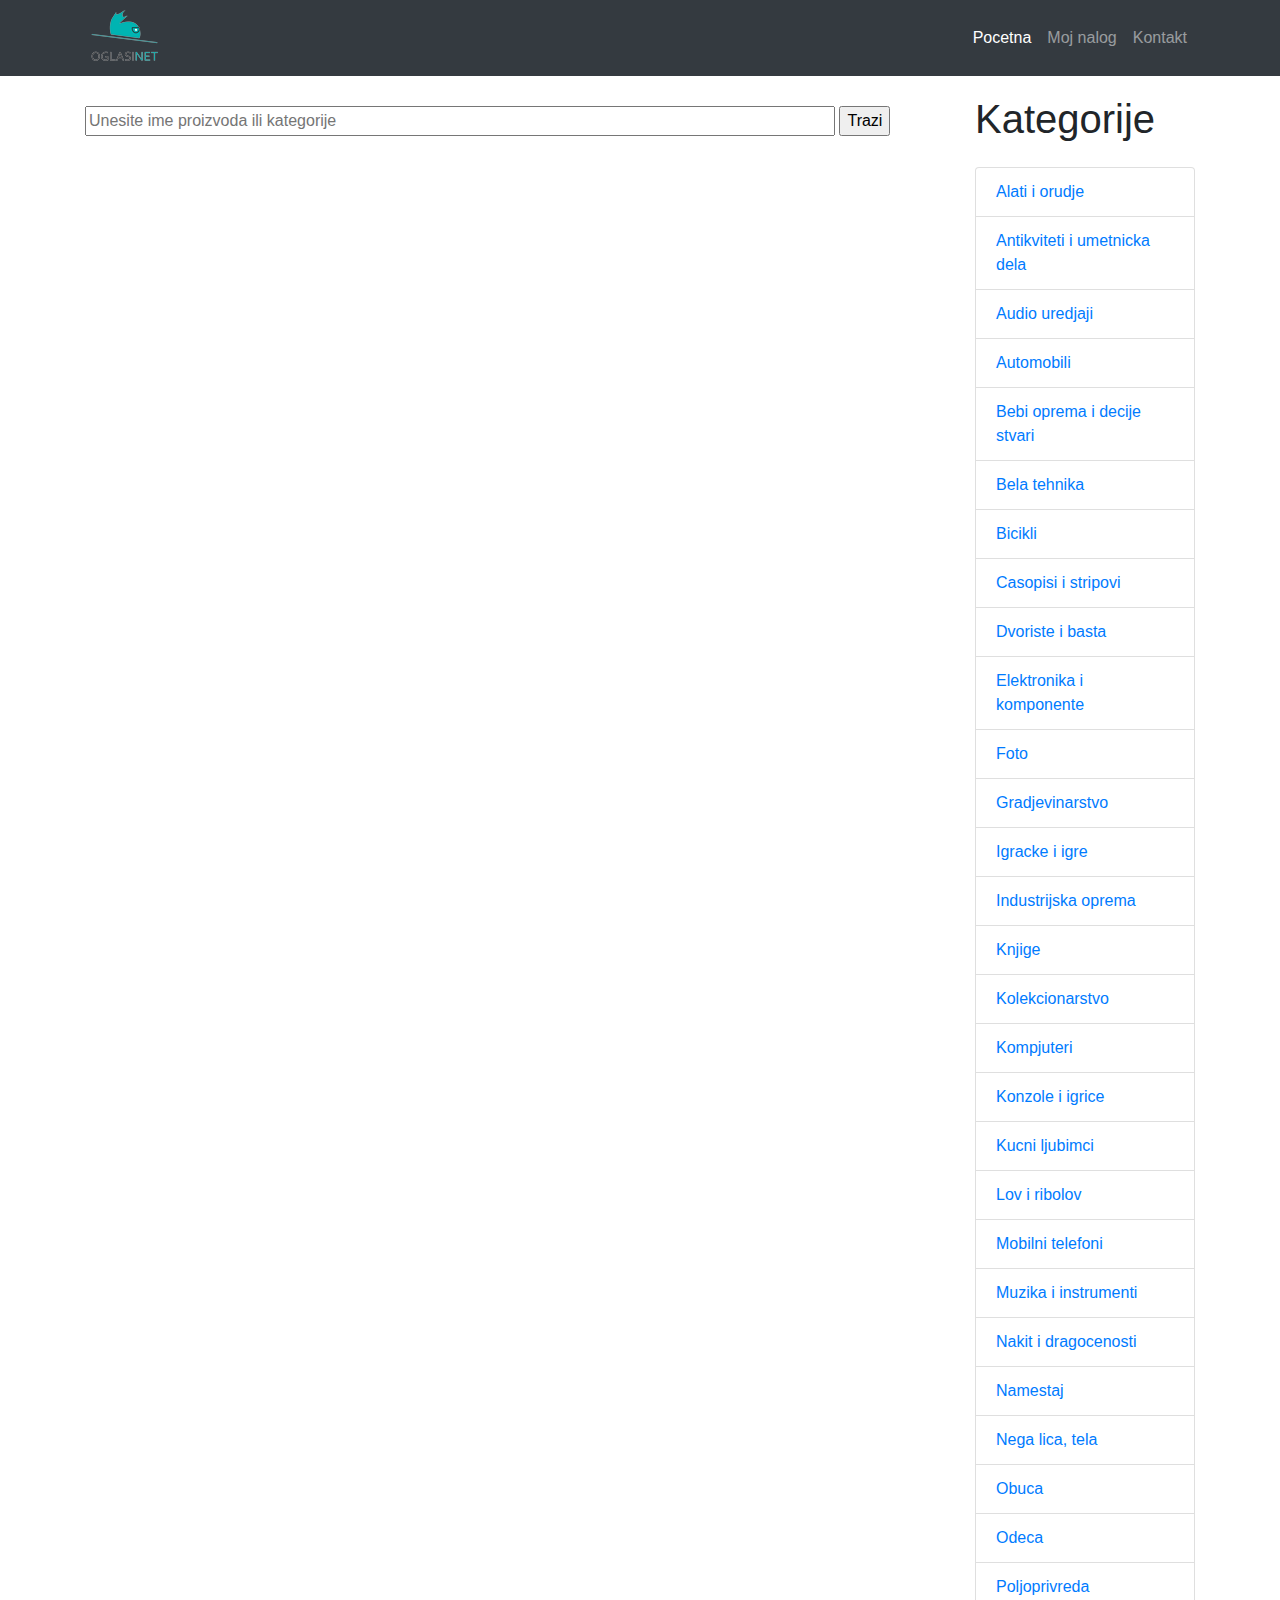
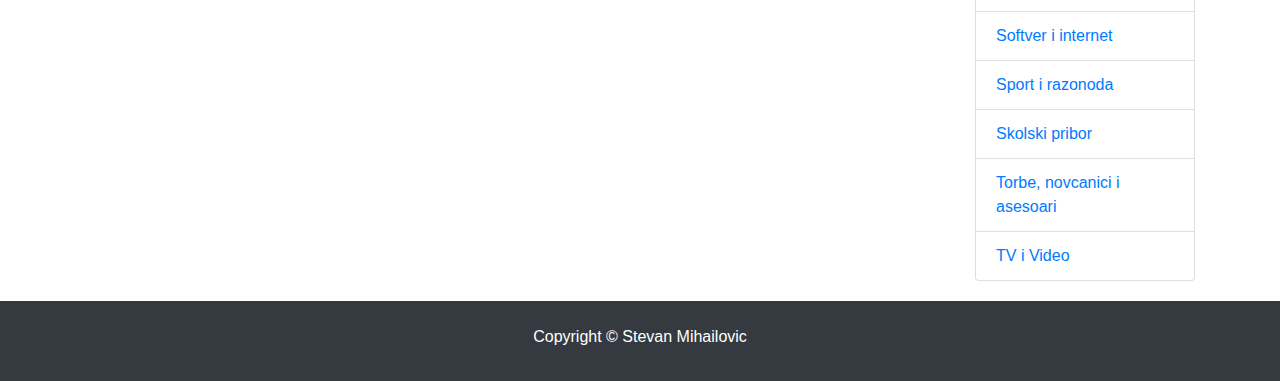
<file: Dule/startbootstrap-shop-homepage-gh-pages/index.html>
<!DOCTYPE html>
<html lang="en">

  <head>
    <script async src="//pagead2.googlesyndication.com/pagead/js/adsbygoogle.js"></script>
<script>
  (adsbygoogle = window.adsbygoogle || []).push({
    google_ad_client: "ca-pub-7970041153291501",
    enable_page_level_ads: true
  });
</script>
    <meta charset="utf-8">
    <meta name="viewport" content="width=device-width, initial-scale=1, shrink-to-fit=no">
    <meta name="description" content="">
    <meta name="author" content="">

    <title>OglasiNet</title>
      
    <!-- Bootstrap core CSS -->
    <link href="vendor/bootstrap/css/bootstrap.min.css" rel="stylesheet">

    <!-- Custom styles for this template -->
    <link href="css/shop-homepage.css" rel="stylesheet">

  </head>

  <body>
      
    <!-- Navigation -->
    <nav class="navbar navbar-expand-lg navbar-dark bg-dark fixed-top">
      <div class="container">
          
        
          <a href="index">
              <img src="ON4.png">
          </a>
        <button class="navbar-toggler" type="button" data-toggle="collapse" data-target="#navbarResponsive" aria-controls="navbarResponsive" aria-expanded="false" aria-label="Toggle navigation">
          <span class="navbar-toggler-icon"></span>
        </button>
        <div class="collapse navbar-collapse" id="navbarResponsive">
          <ul class="navbar-nav ml-auto">
            <li class="nav-item active">
              <a class="nav-link" href="index">Pocetna
                <span class="sr-only">(current)</span>
              </a>
            </li>
            <li class="nav-item">
              <a class="nav-link" href="moj%20nalog">Moj nalog</a>
            </li>
            <li class="nav-item">
              <a class="nav-link" href="kontakt">Kontakt</a>
            </li>
          </ul>
        </div>
      </div>
    </nav>

    <!-- Page Content -->
    <div id ="contet" class="container">

      <div class="row">


        <div class="col-lg-9">
            <form class="searchbox">
                <input id="textbox" type="text" placeholder="Unesite ime proizvoda ili kategorije">
                <input type="button" value="Trazi">
            
            </form>
            
           
        
        </div>

        <div id="kat" class="col-lg-3">

          <h1 class="my-4">Kategorije</h1>
          <div class="list-group">
            <a href="#" class="list-group-item">Alati i orudje</a>
            <a href="#" class="list-group-item">Antikviteti i umetnicka dela</a>
            <a href="#" class="list-group-item">Audio uredjaji</a>
              <a href="#" class="list-group-item">Automobili</a>
              <a href="#" class="list-group-item">Bebi oprema i decije stvari</a>
              <a href="#" class="list-group-item">Bela tehnika</a>
              <a href="#" class="list-group-item">Bicikli</a>
              <a href="#" class="list-group-item">Casopisi i stripovi</a>
              <a href="#" class="list-group-item">Dvoriste i basta</a>
               <a href="#" class="list-group-item">Elektronika i komponente</a>
               <a href="#" class="list-group-item">Foto</a>
               <a href="#" class="list-group-item">Gradjevinarstvo</a>
               <a href="#" class="list-group-item">Igracke i igre</a>
               <a href="#" class="list-group-item">Industrijska oprema</a>
               <a href="#" class="list-group-item">Knjige</a>
               <a href="#" class="list-group-item">Kolekcionarstvo</a>
               <a href="#" class="list-group-item">Kompjuteri</a>
              <a href="#" class="list-group-item">Konzole i igrice</a>
              <a href="#" class="list-group-item">Kucni ljubimci</a>
              <a href="#" class="list-group-item">Lov i ribolov</a>
              <a href="#" class="list-group-item">Mobilni telefoni</a>
              <a href="#" class="list-group-item">Muzika i instrumenti</a>
              <a href="#" class="list-group-item">Nakit i dragocenosti</a>
              <a href="#" class="list-group-item">Namestaj</a>
              <a href="#" class="list-group-item">Nega lica, tela</a>
              <a href="#" class="list-group-item">Obuca</a>
              <a href="#" class="list-group-item">Odeca</a>
              <a href="#" class="list-group-item">Poljoprivreda</a>
              <a href="#" class="list-group-item">Softver i internet</a>
              <a href="#" class="list-group-item">Sport i razonoda</a>
              <a href="#" class="list-group-item">Skolski pribor</a>
              <a href="#" class="list-group-item">Torbe, novcanici i asesoari</a>
              <a href="#" class="list-group-item">TV i Video</a>
              
          </div>

        </div>
       

        
       

      </div>
      

    </div>
  

    <!-- Footer -->
    <footer class="bg-dark">
      <div class="container">
        <p class="m-4 text-center text-white">Copyright &copy; Stevan Mihailovic</p>
      </div>
      <!-- /.container -->
    </footer>

    <!-- Bootstrap core JavaScript -->
    <script src="vendor/jquery/jquery.min.js"></script>
    <script src="vendor/bootstrap/js/bootstrap.bundle.min.js"></script>

  </body>

</html>
</file>
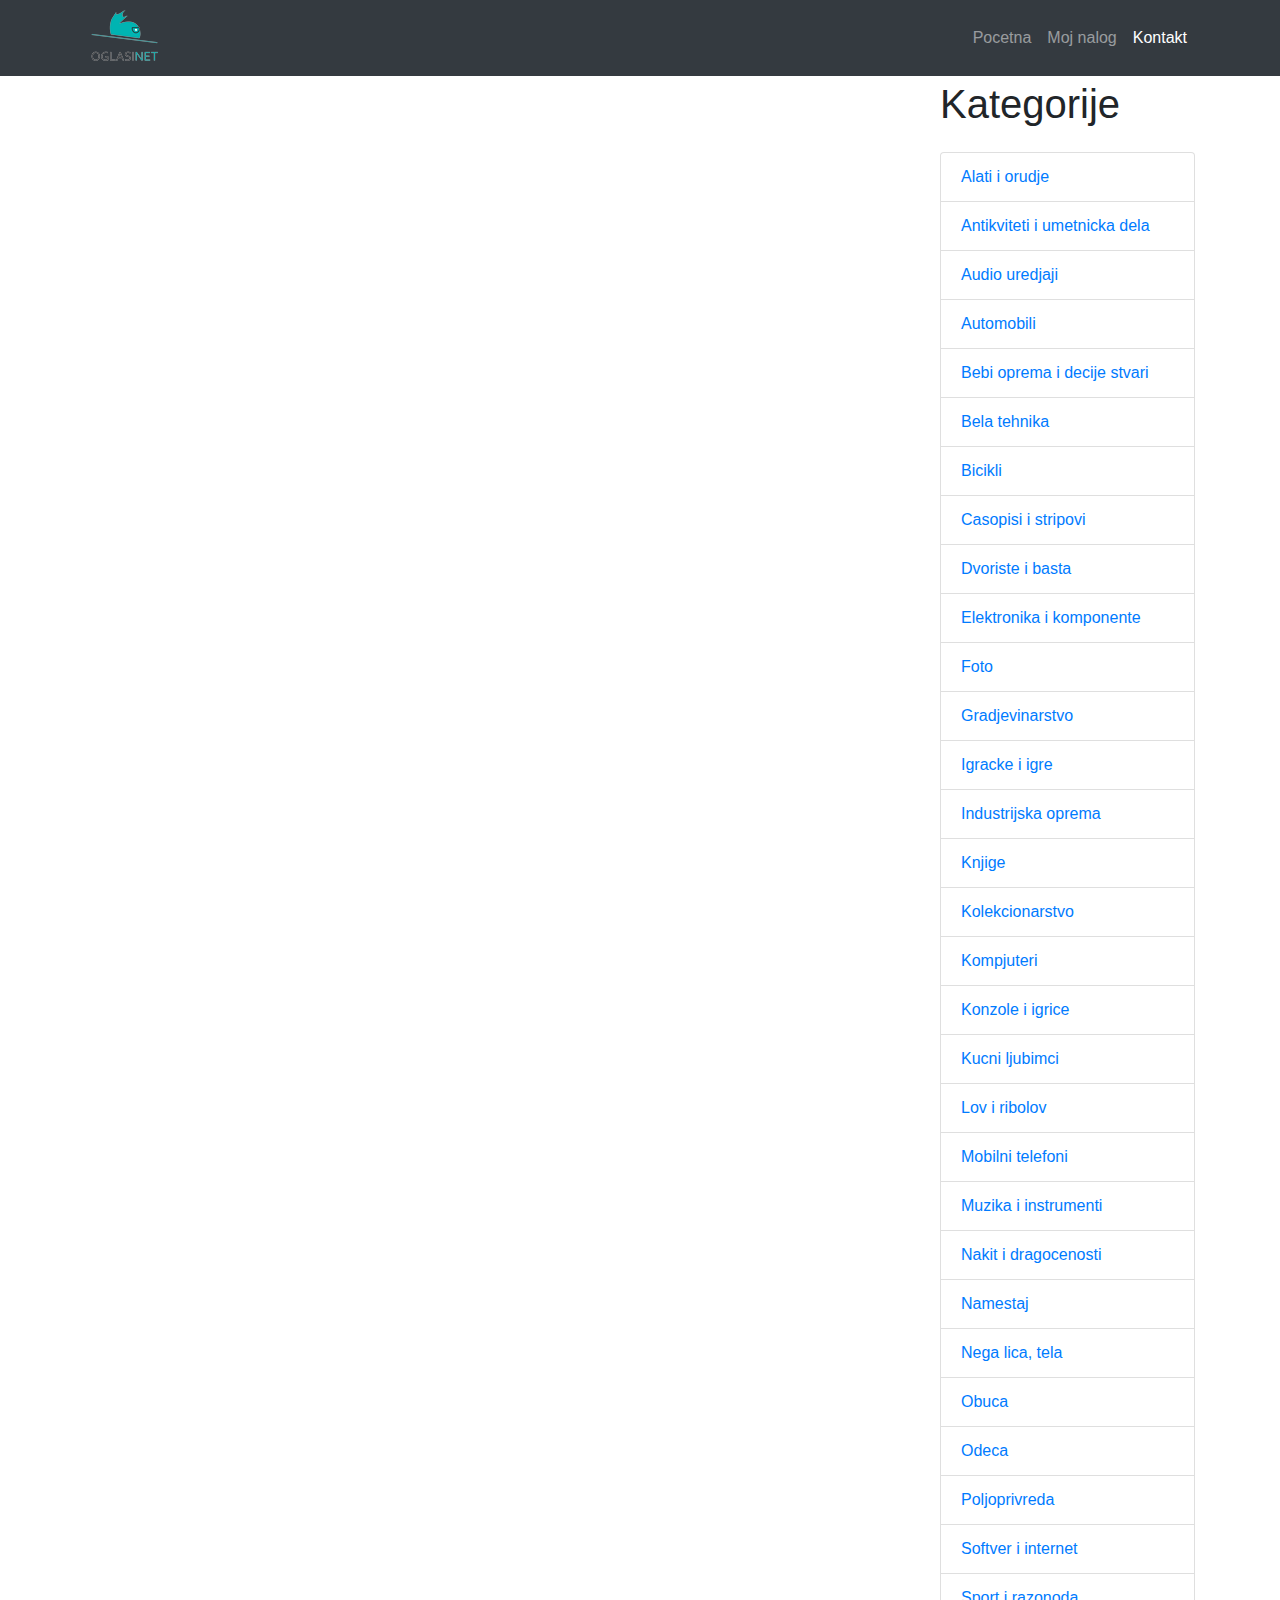
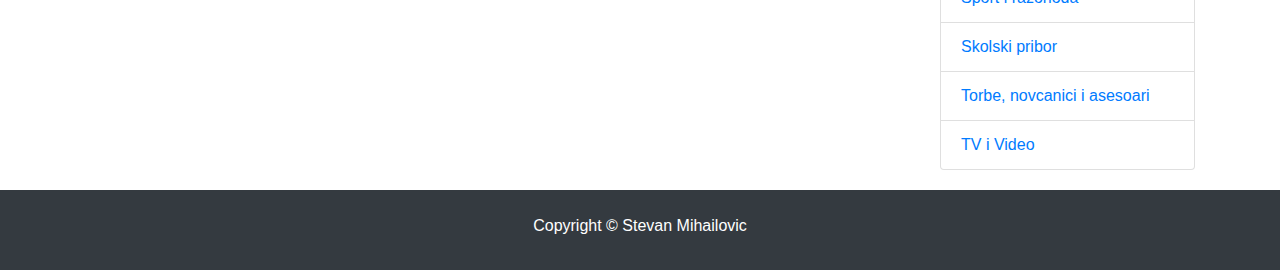
<file: Dule/startbootstrap-shop-homepage-gh-pages/kontakt.html>
<!DOCTYPE html>
<html lang="en">

  <head>
        <script async src="//pagead2.googlesyndication.com/pagead/js/adsbygoogle.js"></script>
      <script>
  (adsbygoogle = window.adsbygoogle || []).push({
    google_ad_client: "ca-pub-7970041153291501",
    enable_page_level_ads: true
  });
      </script>
    <meta charset="utf-8">
    <meta name="viewport" content="width=device-width, initial-scale=1, shrink-to-fit=no">
    <meta name="description" content="">
    <meta name="author" content="">

    <title>OglasiNet</title>
      
    <!-- Bootstrap core CSS -->
    <link href="vendor/bootstrap/css/bootstrap.min.css" rel="stylesheet">

    <!-- Custom styles for this template -->
    <link href="css/shop-homepage.css" rel="stylesheet">

  </head>

  <body>
      
    <!-- Navigation -->
    <nav class="navbar navbar-expand-lg navbar-dark bg-dark fixed-top">
      <div class="container">
          
         <a href="index">
              <img src="ON4.png">
          </a>
        <button class="navbar-toggler" type="button" data-toggle="collapse" data-target="#navbarResponsive" aria-controls="navbarResponsive" aria-expanded="false" aria-label="Toggle navigation">
          <span class="navbar-toggler-icon"></span>
        </button>
        <div class="collapse navbar-collapse" id="navbarResponsive">
          <ul class="navbar-nav ml-auto">
            <li class="nav-item">
              <a class="nav-link" href="index">Pocetna
                
              </a>
            </li>
            <li class="nav-item">
              <a class="nav-link" href="moj%20nalog">Moj nalog</a>
            </li>
            <li class="nav-item">
              <a class="nav-link active" href="kontakt">Kontakt
                <span class="sr-only">(current)</span> </a>
            </li>
          </ul>
        </div>
      </div>
    </nav>

    <!-- Page Content -->
    <div class="container">

      <div class="row">


        <div class="col-lg-9">

        </div>

        <div class="col-lg-3">

          <h1 class="my-4">Kategorije</h1>
          <div class="list-group">
            <a href="#" class="list-group-item">Alati i orudje</a>
            <a href="#" class="list-group-item">Antikviteti i umetnicka dela</a>
            <a href="#" class="list-group-item">Audio uredjaji</a>
              <a href="#" class="list-group-item">Automobili</a>
              <a href="#" class="list-group-item">Bebi oprema i decije stvari</a>
              <a href="#" class="list-group-item">Bela tehnika</a>
              <a href="#" class="list-group-item">Bicikli</a>
              <a href="#" class="list-group-item">Casopisi i stripovi</a>
              <a href="#" class="list-group-item">Dvoriste i basta</a>
               <a href="#" class="list-group-item">Elektronika i komponente</a>
               <a href="#" class="list-group-item">Foto</a>
               <a href="#" class="list-group-item">Gradjevinarstvo</a>
               <a href="#" class="list-group-item">Igracke i igre</a>
               <a href="#" class="list-group-item">Industrijska oprema</a>
               <a href="#" class="list-group-item">Knjige</a>
               <a href="#" class="list-group-item">Kolekcionarstvo</a>
               <a href="#" class="list-group-item">Kompjuteri</a>
              <a href="#" class="list-group-item">Konzole i igrice</a>
              <a href="#" class="list-group-item">Kucni ljubimci</a>
              <a href="#" class="list-group-item">Lov i ribolov</a>
              <a href="#" class="list-group-item">Mobilni telefoni</a>
              <a href="#" class="list-group-item">Muzika i instrumenti</a>
              <a href="#" class="list-group-item">Nakit i dragocenosti</a>
              <a href="#" class="list-group-item">Namestaj</a>
              <a href="#" class="list-group-item">Nega lica, tela</a>
              <a href="#" class="list-group-item">Obuca</a>
              <a href="#" class="list-group-item">Odeca</a>
              <a href="#" class="list-group-item">Poljoprivreda</a>
              <a href="#" class="list-group-item">Softver i internet</a>
              <a href="#" class="list-group-item">Sport i razonoda</a>
              <a href="#" class="list-group-item">Skolski pribor</a>
              <a href="#" class="list-group-item">Torbe, novcanici i asesoari</a>
              <a href="#" class="list-group-item">TV i Video</a>
              
          </div>

        </div>
       

        
       

      </div>
      

    </div>
  

    <!-- Footer -->
    <footer class="bg-dark">
      <div class="container">
        <p class="m-4 text-center text-white">Copyright &copy; Stevan Mihailovic</p>
      </div>
      <!-- /.container -->
    </footer>

    <!-- Bootstrap core JavaScript -->
    <script src="vendor/jquery/jquery.min.js"></script>
    <script src="vendor/bootstrap/js/bootstrap.bundle.min.js"></script>

  </body>

</html>
</file>
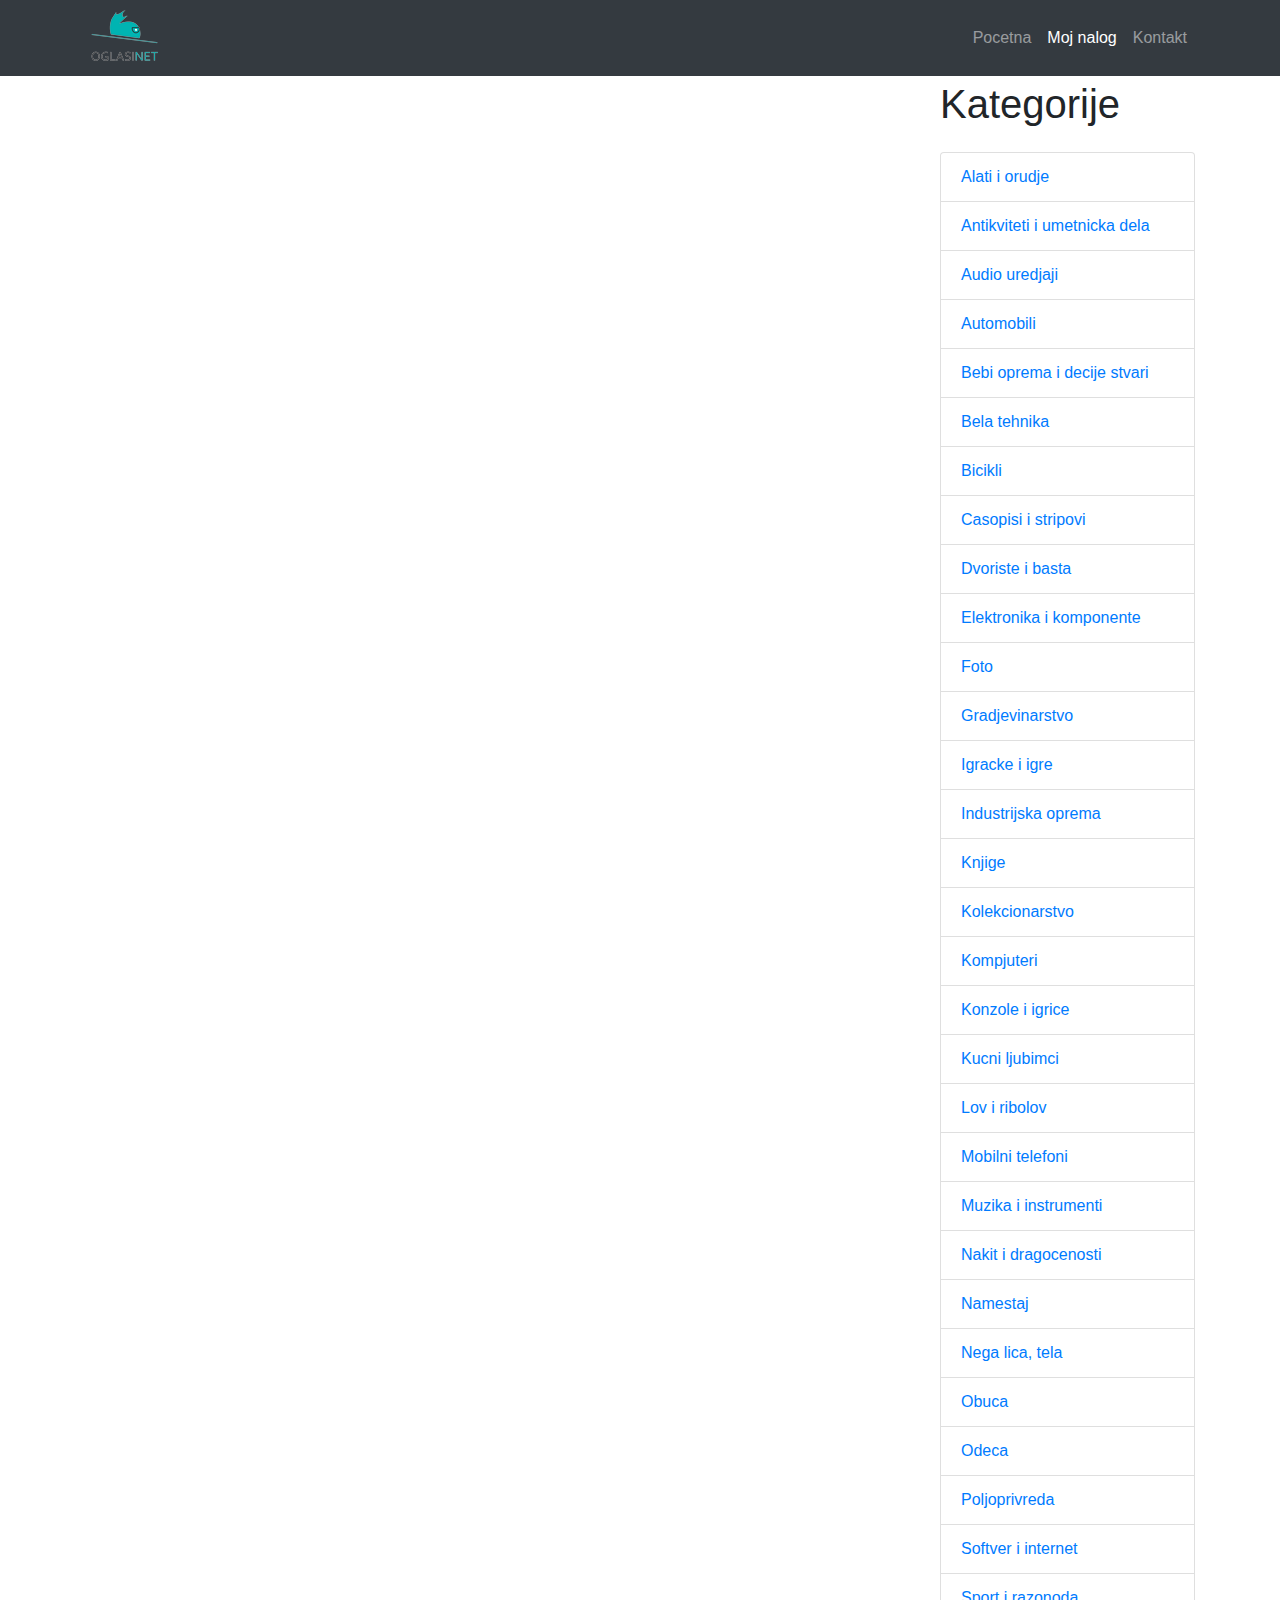
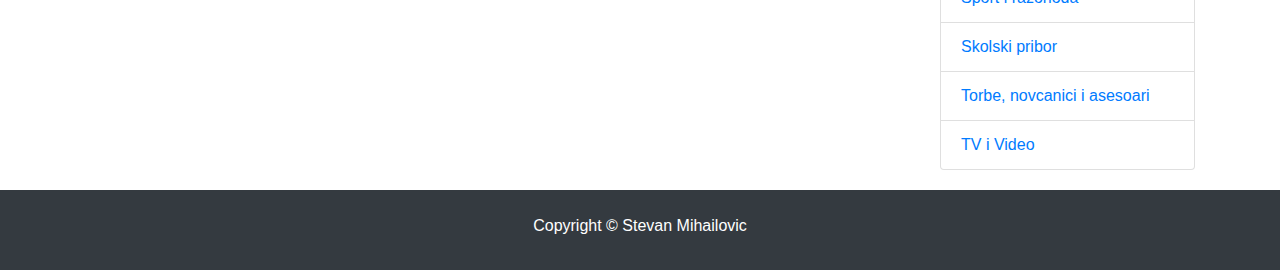
<file: Dule/startbootstrap-shop-homepage-gh-pages/moj nalog.html>
<!DOCTYPE html>
<html lang="en">

  <head>

    <script async src="//pagead2.googlesyndication.com/pagead/js/adsbygoogle.js"></script>
      <script>
  (adsbygoogle = window.adsbygoogle || []).push({
    google_ad_client: "ca-pub-7970041153291501",
    enable_page_level_ads: true
  });
      </script>
    <meta charset="utf-8">
    <meta name="viewport" content="width=device-width, initial-scale=1, shrink-to-fit=no">
    <meta name="description" content="">
    <meta name="author" content="">

    <title>OglasiNet</title>
      
    <!-- Bootstrap core CSS -->
    <link href="vendor/bootstrap/css/bootstrap.min.css" rel="stylesheet">

    <!-- Custom styles for this template -->
    <link href="css/shop-homepage.css" rel="stylesheet">

  </head>

  <body>
      
    <!-- Navigation -->
    <nav class="navbar navbar-expand-lg navbar-dark bg-dark fixed-top">
      <div class="container">
          
         <a href="index">
              <img src="ON4.png">
          </a>
        <button class="navbar-toggler" type="button" data-toggle="collapse" data-target="#navbarResponsive" aria-controls="navbarResponsive" aria-expanded="false" aria-label="Toggle navigation">
          <span class="navbar-toggler-icon"></span>
        </button>
        <div class="collapse navbar-collapse" id="navbarResponsive">
          <ul class="navbar-nav ml-auto">
            <li class="nav-item">
              <a class="nav-link" href="index">Pocetna
              </a>
            </li>
            <li class="nav-item active">
              <a class="nav-link" href="moj%20nalog">Moj nalog
                <span class="sr-only">(current)</span> </a>
            </li>
            <li class="nav-item">
              <a class="nav-link" href="kontakt">Kontakt</a>
            </li>
          </ul>
        </div>
      </div>
    </nav>

    <!-- Page Content -->
    <div class="container">

      <div class="row">


        <div class="col-lg-9">

        </div>

        <div class="col-lg-3">

          <h1 class="my-4">Kategorije</h1>
          <div class="list-group">
            <a href="#" class="list-group-item">Alati i orudje</a>
            <a href="#" class="list-group-item">Antikviteti i umetnicka dela</a>
            <a href="#" class="list-group-item">Audio uredjaji</a>
              <a href="#" class="list-group-item">Automobili</a>
              <a href="#" class="list-group-item">Bebi oprema i decije stvari</a>
              <a href="#" class="list-group-item">Bela tehnika</a>
              <a href="#" class="list-group-item">Bicikli</a>
              <a href="#" class="list-group-item">Casopisi i stripovi</a>
              <a href="#" class="list-group-item">Dvoriste i basta</a>
               <a href="#" class="list-group-item">Elektronika i komponente</a>
               <a href="#" class="list-group-item">Foto</a>
               <a href="#" class="list-group-item">Gradjevinarstvo</a>
               <a href="#" class="list-group-item">Igracke i igre</a>
               <a href="#" class="list-group-item">Industrijska oprema</a>
               <a href="#" class="list-group-item">Knjige</a>
               <a href="#" class="list-group-item">Kolekcionarstvo</a>
               <a href="#" class="list-group-item">Kompjuteri</a>
              <a href="#" class="list-group-item">Konzole i igrice</a>
              <a href="#" class="list-group-item">Kucni ljubimci</a>
              <a href="#" class="list-group-item">Lov i ribolov</a>
              <a href="#" class="list-group-item">Mobilni telefoni</a>
              <a href="#" class="list-group-item">Muzika i instrumenti</a>
              <a href="#" class="list-group-item">Nakit i dragocenosti</a>
              <a href="#" class="list-group-item">Namestaj</a>
              <a href="#" class="list-group-item">Nega lica, tela</a>
              <a href="#" class="list-group-item">Obuca</a>
              <a href="#" class="list-group-item">Odeca</a>
              <a href="#" class="list-group-item">Poljoprivreda</a>
              <a href="#" class="list-group-item">Softver i internet</a>
              <a href="#" class="list-group-item">Sport i razonoda</a>
              <a href="#" class="list-group-item">Skolski pribor</a>
              <a href="#" class="list-group-item">Torbe, novcanici i asesoari</a>
              <a href="#" class="list-group-item">TV i Video</a>
              
          </div>

        </div>
       

        
       

      </div>
      

    </div>
  

    <!-- Footer -->
    <footer class="bg-dark">
      <div class="container">
        <p class="m-4 text-center text-white">Copyright &copy; Stevan Mihailovic</p>
      </div>
      <!-- /.container -->
    </footer>

    <!-- Bootstrap core JavaScript -->
    <script src="vendor/jquery/jquery.min.js"></script>
    <script src="vendor/bootstrap/js/bootstrap.bundle.min.js"></script>

  </body>

</html>
</file>
<file: Dule/startbootstrap-shop-homepage-gh-pages/css/shop-homepage.css>
html{
	position:relative;
	min-height: 100%;
}

body {
  padding-top: 54px;
   margin: 0 0 100px;
}

@media (min-width: 992px) {
  body {
    padding-top: 56px;
  }
}

footer{
	position: absolute;
    left: 0;
    bottom: 0;
    height: 80px;
    width: 100%;
	
}
.logo{
	height:300px;
	width:300px;
	border:0;
	background-color:transparent;
}
#kat{
    
    padding-left: 50px;
}
#contet{
    margin-top: 15px;
}
#textbox{
    width:750px;
}
.searchbox{
    margin-top: 35px;
}
</file>
